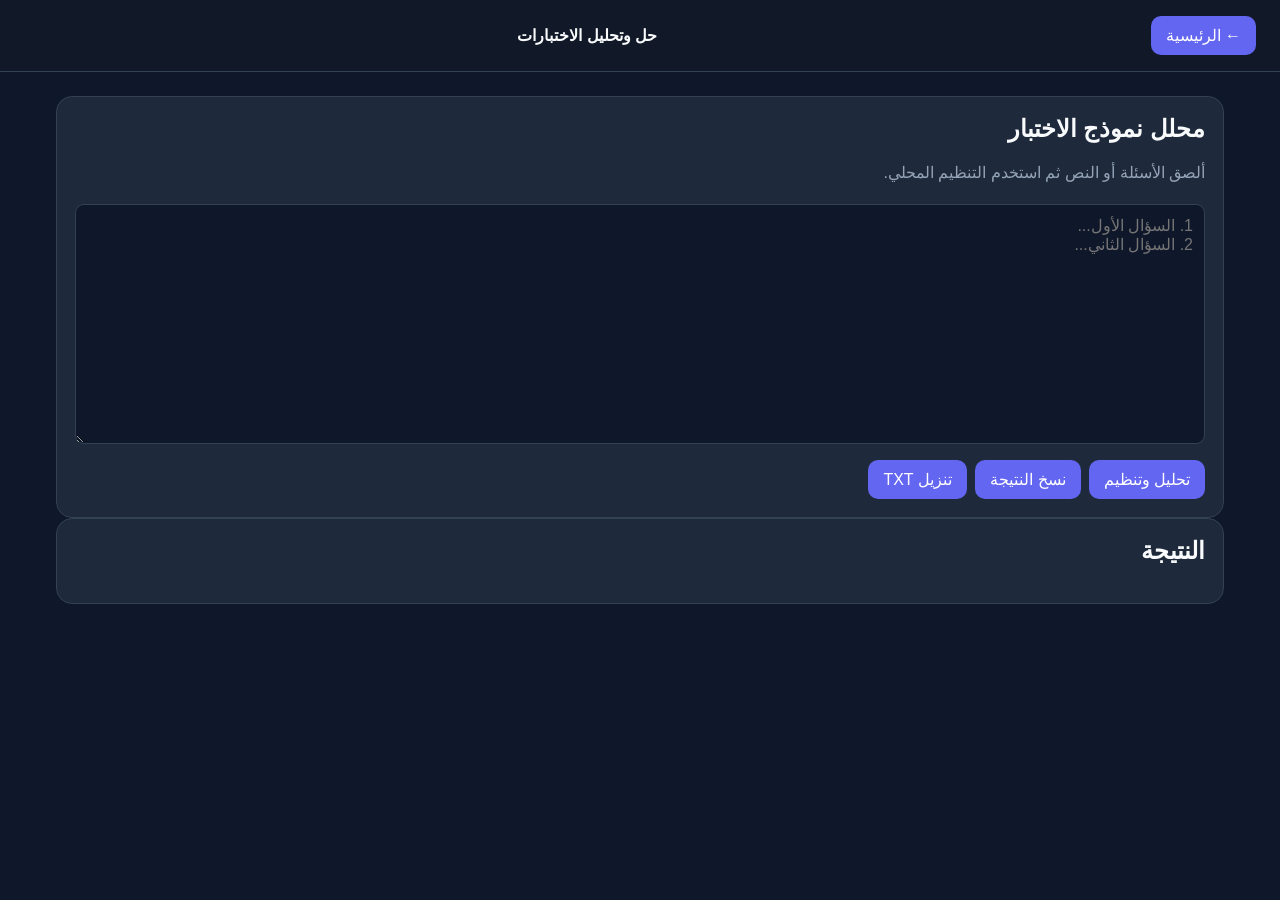
<file: exam_solver.html>
<!doctype html><html lang="ar" dir="rtl"><head><meta charset="utf-8"><meta name="viewport" content="width=device-width,initial-scale=1"><title>حل وتحليل الاختبارات — المعلم الذكي</title><link rel="stylesheet" href="teacher-tools.css"></head><body>
<header><a href="index.html">← الرئيسية</a><strong>حل وتحليل الاختبارات</strong><span></span></header><main class="container"><section class="card"><h2>محلل نموذج الاختبار</h2><p class="muted">ألصق الأسئلة أو النص ثم استخدم التنظيم المحلي.</p><textarea id="input" rows="12" placeholder="1. السؤال الأول...&#10;2. السؤال الثاني..."></textarea><div class="actions"><button onclick="analyze()">تحليل وتنظيم</button><button onclick="copyResult()">نسخ النتيجة</button><button onclick="downloadResult()">تنزيل TXT</button></div></section><section class="card"><h2>النتيجة</h2><div id="result" style="white-space:pre-wrap"></div></section></main><script src="teacher-tools.js"></script><script>let last='';function analyze(){let text=input.value.trim();let lines=text.split(/\n+/).filter(Boolean);let questions=lines.filter(x=>/^\s*(\d+[.)]|[-•])/.test(x));last=`عدد الأسطر: ${lines.length}\nعدد الأسئلة المكتشفة: ${questions.length}\n\nالأسئلة:\n`+(questions.length?questions.map((q,i)=>`${i+1}. ${q.replace(/^\s*(\d+[.)]|[-•])\s*/,'')}`).join('\n'):'لم يتم التعرف على أسئلة مرقمة.');result.textContent=last}async function copyResult(){await navigator.clipboard.writeText(last);alert('تم النسخ')}function downloadResult(){download('exam-analysis.txt',last)}</script></body></html>
</file>
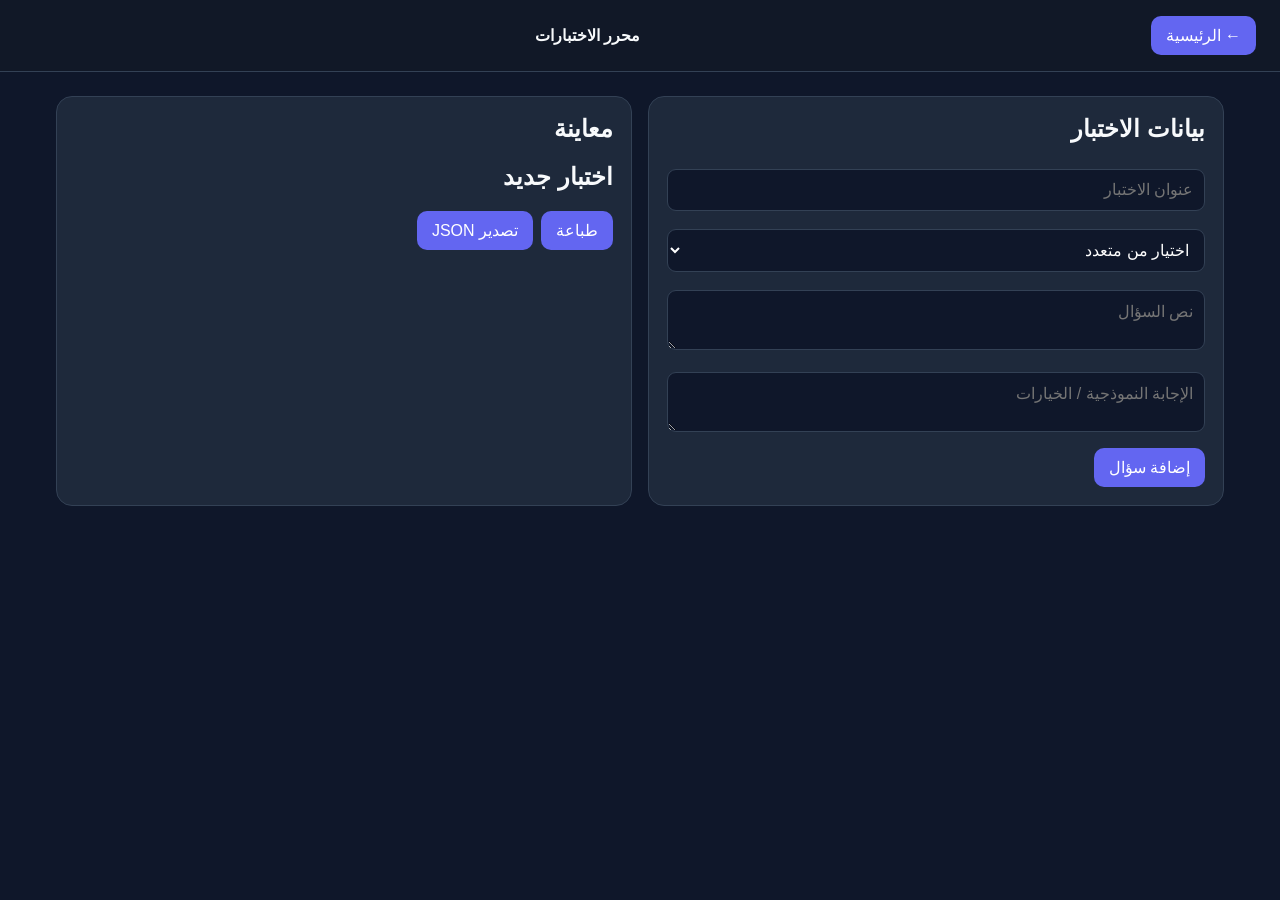
<file: exams.html>
<!doctype html><html lang="ar" dir="rtl"><head><meta charset="utf-8"><meta name="viewport" content="width=device-width,initial-scale=1"><title>محرر الاختبارات — المعلم الذكي</title><link rel="stylesheet" href="teacher-tools.css"></head><body>
<header><a href="index.html">← الرئيسية</a><strong>محرر الاختبارات</strong><span></span></header><main class="container"><div class="grid"><section class="card"><h2>بيانات الاختبار</h2><input id="title" placeholder="عنوان الاختبار"><select id="type"><option>اختيار من متعدد</option><option>صح وخطأ</option><option>قصير</option></select><textarea id="question" placeholder="نص السؤال"></textarea><textarea id="answer" placeholder="الإجابة النموذجية / الخيارات"></textarea><button onclick="addQ()">إضافة سؤال</button></section><section class="card"><h2>معاينة</h2><div id="preview"></div><div class="actions"><button onclick="print()">طباعة</button><button onclick="exportExam()">تصدير JSON</button></div></section></div></main><script src="teacher-tools.js"></script><script>let qs=load('t21_exam_questions');function render(){preview.innerHTML=`<h2>${esc(title.value||'اختبار جديد')}</h2>`+qs.map((q,i)=>`<div class="card"><b>${i+1}. ${esc(q.q)}</b><p class="muted">${q.type}</p><pre style="white-space:pre-wrap">${esc(q.a)}</pre><button class="danger" onclick="removeQ('${q.id}')">حذف</button></div>`).join('')}function addQ(){if(!question.value.trim())return;qs.push({id:uid(),type:type.value,q:question.value,a:answer.value});save('t21_exam_questions',qs);question.value=answer.value='';render()}function removeQ(id){qs=qs.filter(x=>x.id!==id);save('t21_exam_questions',qs);render()}function exportExam(){download('exam.json',JSON.stringify({title:title.value,questions:qs},null,2),'application/json')}title.oninput=render;render();</script></body></html>
</file>
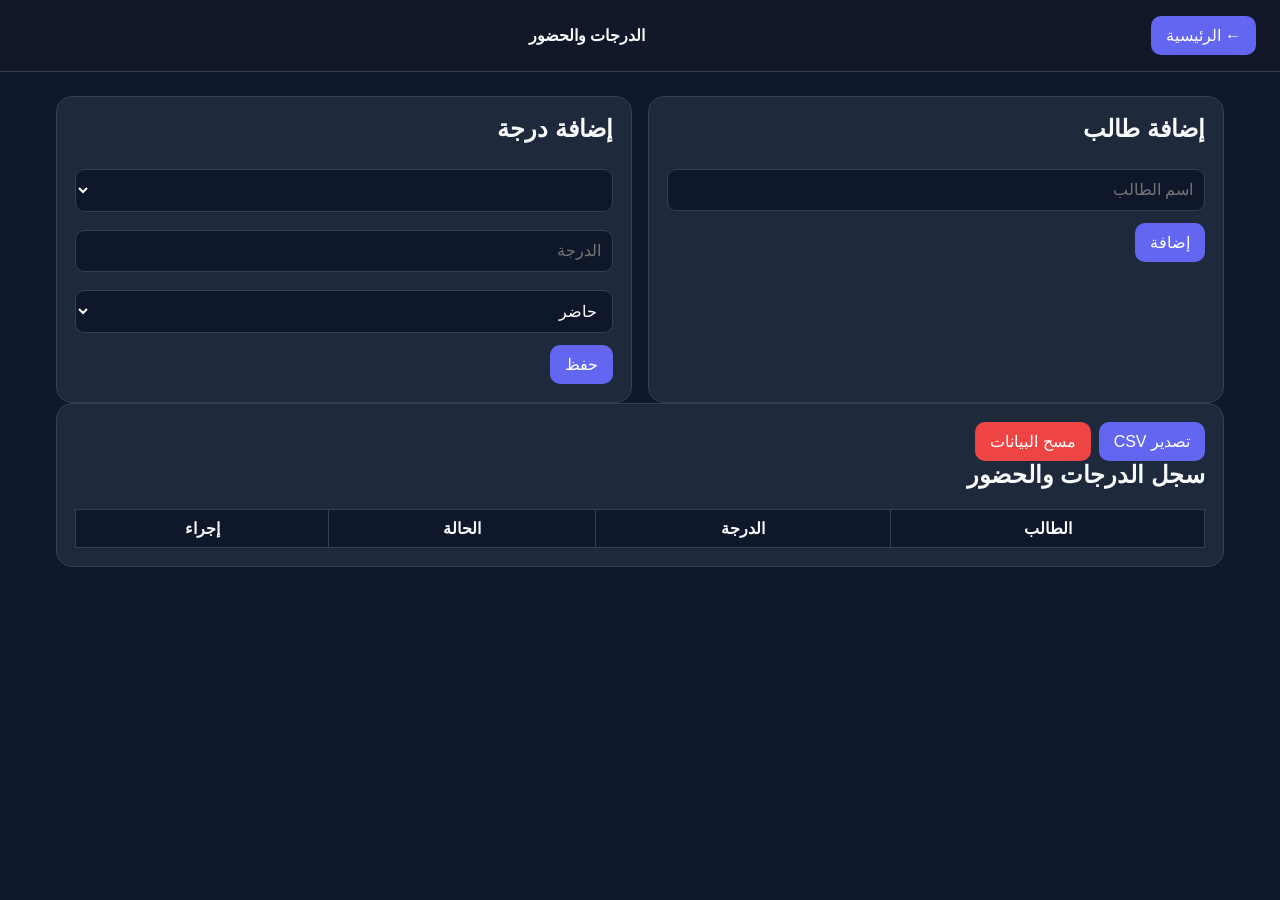
<file: grades.html>
<!doctype html><html lang="ar" dir="rtl"><head><meta charset="utf-8"><meta name="viewport" content="width=device-width,initial-scale=1"><title>الدرجات والحضور — المعلم الذكي</title><link rel="stylesheet" href="teacher-tools.css"></head><body>
<header><a href="index.html">← الرئيسية</a><strong>الدرجات والحضور</strong><span></span></header><main class="container"><div class="grid"><section class="card"><h2>إضافة طالب</h2><input id="name" placeholder="اسم الطالب"><button onclick="addStudent()">إضافة</button></section><section class="card"><h2>إضافة درجة</h2><select id="student"></select><input id="score" type="number" min="0" max="100" placeholder="الدرجة"><select id="status"><option>حاضر</option><option>غائب</option><option>متأخر</option></select><button onclick="addRecord()">حفظ</button></section></div><section class="card"><div class="actions"><button onclick="exportCSV()">تصدير CSV</button><button class="danger" onclick="clearAll()">مسح البيانات</button></div><h2>سجل الدرجات والحضور</h2><table><thead><tr><th>الطالب</th><th>الدرجة</th><th>الحالة</th><th>إجراء</th></tr></thead><tbody id="rows"></tbody></table></section></main><script src="teacher-tools.js"></script><script>let students=load('t21_students'),records=load('t21_grades');function render(){student.innerHTML=students.map(s=>`<option value="${s.id}">${esc(s.name)}</option>`).join('');rows.innerHTML=records.map(r=>{let s=students.find(x=>x.id===r.sid);return `<tr><td>${esc(s?.name||'محذوف')}</td><td>${r.score}</td><td>${r.status}</td><td><button class="danger" onclick="del('${r.id}')">حذف</button></td></tr>`}).join('')}function addStudent(){if(!name.value.trim())return;students.push({id:uid(),name:name.value.trim()});save('t21_students',students);name.value='';render()}function addRecord(){if(!student.value)return;records.push({id:uid(),sid:student.value,score:score.value||0,status:status.value});save('t21_grades',records);render()}function del(id){records=records.filter(x=>x.id!==id);save('t21_grades',records);render()}function clearAll(){if(confirm('مسح جميع السجلات؟')){records=[];save('t21_grades',records);render()}}function exportCSV(){download('grades.csv','الطالب,الدرجة,الحالة\n'+records.map(r=>{let s=students.find(x=>x.id===r.sid);return `"${s?.name||''}",${r.score},${r.status}`}).join('\n'),'text/csv')}render();</script></body></html>
</file>
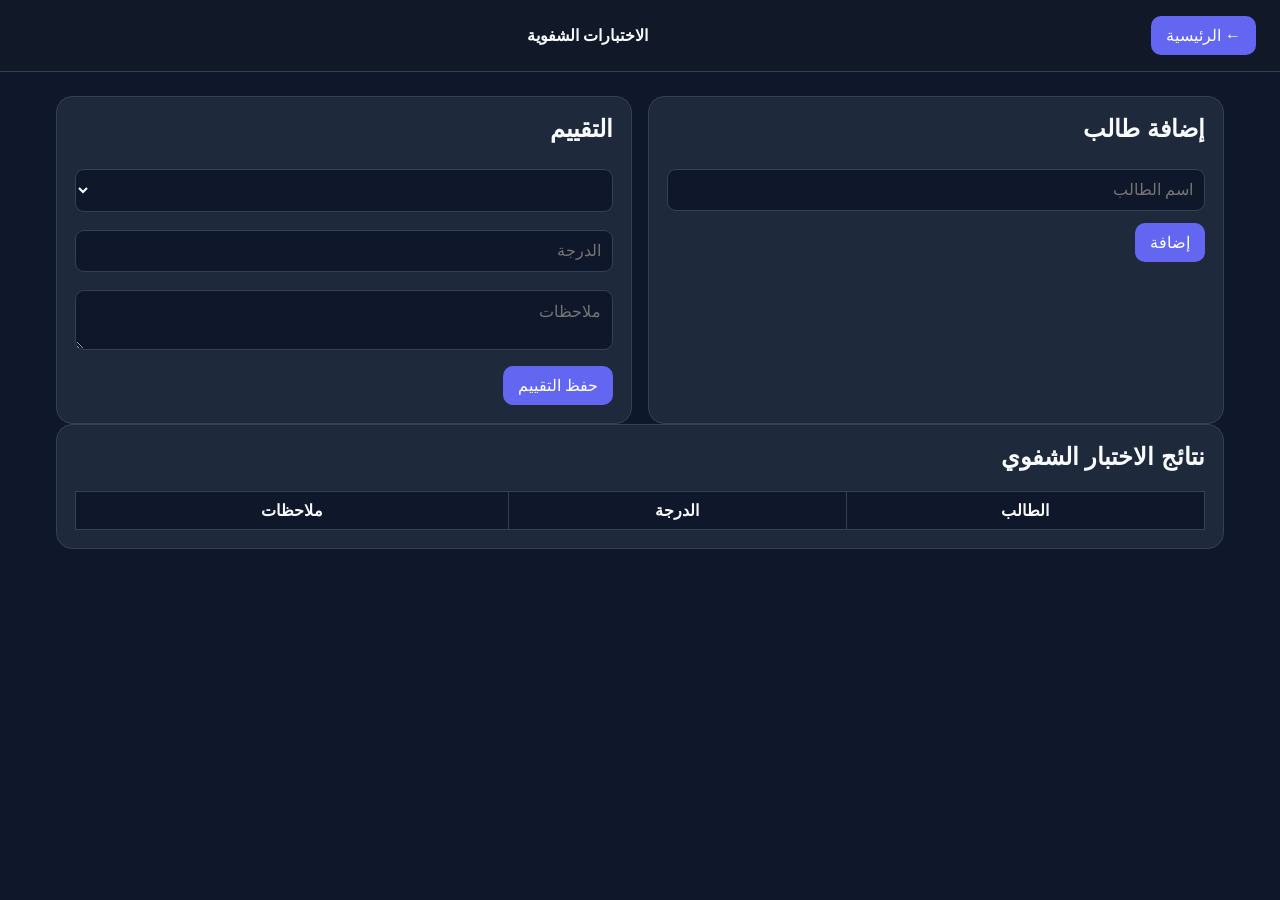
<file: oralexam.html>
<!doctype html><html lang="ar" dir="rtl"><head><meta charset="utf-8"><meta name="viewport" content="width=device-width,initial-scale=1"><title>الاختبارات الشفوية — المعلم الذكي</title><link rel="stylesheet" href="teacher-tools.css"></head><body>
<header><a href="index.html">← الرئيسية</a><strong>الاختبارات الشفوية</strong><span></span></header><main class="container"><div class="grid"><section class="card"><h2>إضافة طالب</h2><input id="n" placeholder="اسم الطالب"><button onclick="add()">إضافة</button></section><section class="card"><h2>التقييم</h2><select id="s"></select><input id="grade" type="number" min="0" max="100" placeholder="الدرجة"><textarea id="note" placeholder="ملاحظات"></textarea><button onclick="rate()">حفظ التقييم</button></section></div><section class="card"><h2>نتائج الاختبار الشفوي</h2><table><thead><tr><th>الطالب</th><th>الدرجة</th><th>ملاحظات</th></tr></thead><tbody id="out"></tbody></table></section></main><script src="teacher-tools.js"></script><script>let ss=load('t21_oral_students'),rr=load('t21_oral_results');function render(){s.innerHTML=ss.map(x=>`<option value="${x.id}">${esc(x.name)}</option>`).join('');out.innerHTML=rr.map(r=>{let x=ss.find(z=>z.id===r.sid);return `<tr><td>${esc(x?.name||'')}</td><td>${r.g}</td><td>${esc(r.n)}</td></tr>`}).join('')}function add(){if(!n.value)return;ss.push({id:uid(),name:n.value});save('t21_oral_students',ss);n.value='';render()}function rate(){if(!s.value)return;rr.push({sid:s.value,g:grade.value||0,n:note.value});save('t21_oral_results',rr);grade.value=note.value='';render()}render();</script></body></html>
</file>
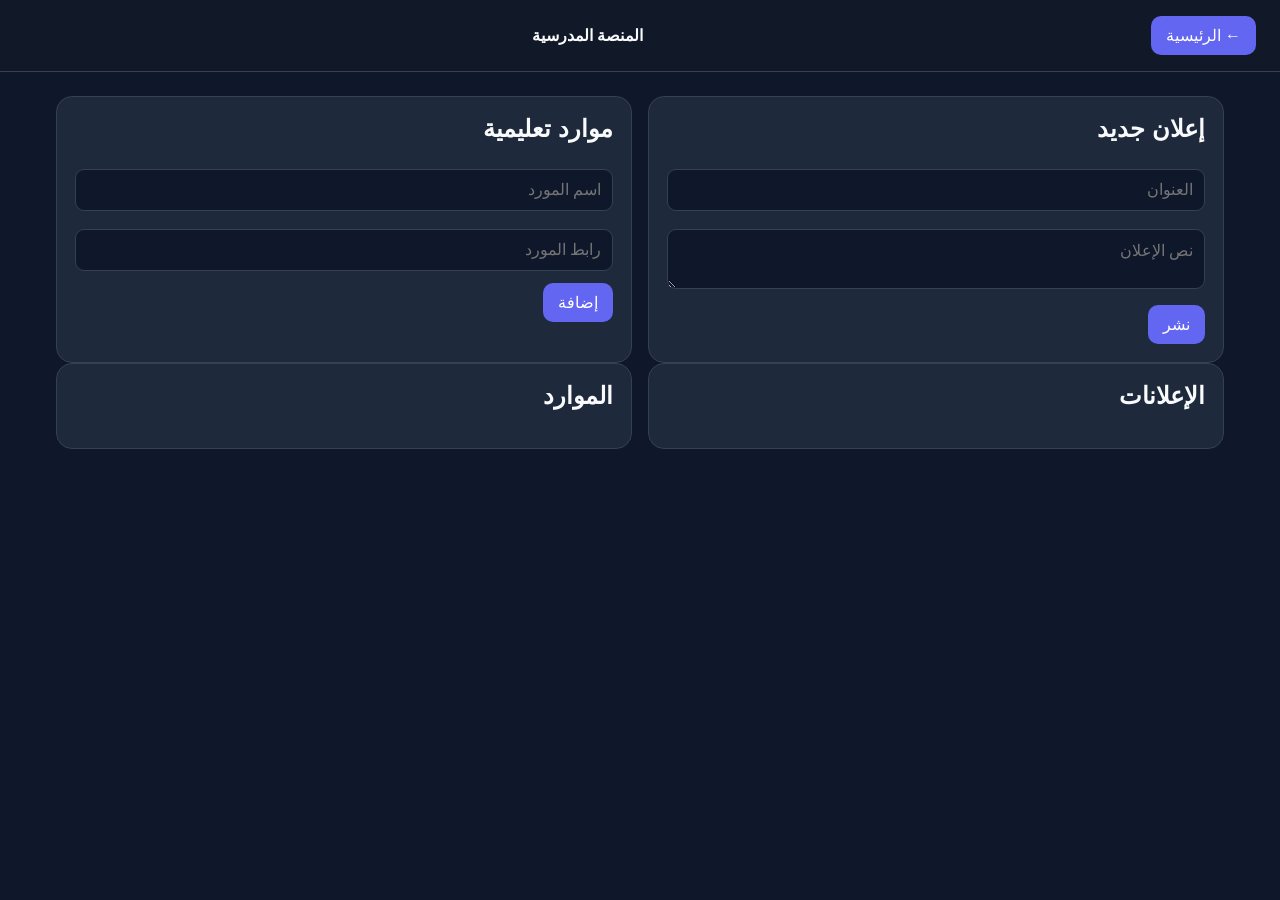
<file: platform.html>
<!doctype html><html lang="ar" dir="rtl"><head><meta charset="utf-8"><meta name="viewport" content="width=device-width,initial-scale=1"><title>المنصة المدرسية — المعلم الذكي</title><link rel="stylesheet" href="teacher-tools.css"></head><body>
<header><a href="index.html">← الرئيسية</a><strong>المنصة المدرسية</strong><span></span></header><main class="container"><div class="grid"><section class="card"><h2>إعلان جديد</h2><input id="annTitle" placeholder="العنوان"><textarea id="annText" placeholder="نص الإعلان"></textarea><button onclick="addAnn()">نشر</button></section><section class="card"><h2>موارد تعليمية</h2><input id="resTitle" placeholder="اسم المورد"><input id="resUrl" placeholder="رابط المورد"><button onclick="addRes()">إضافة</button></section></div><div class="grid"><section class="card"><h2>الإعلانات</h2><div id="anns"></div></section><section class="card"><h2>الموارد</h2><div id="resources"></div></section></div></main><script src="teacher-tools.js"></script><script>let anns=load('t21_anns'),resources=load('t21_resources');function render(){anns.innerHTML=anns.map(x=>`<div class="card"><b>${esc(x.t)}</b><p>${esc(x.x)}</p></div>`).join('')||'<p class="muted">لا توجد إعلانات</p>';resources.innerHTML=resources.map(x=>`<div class="card"><b>${esc(x.t)}</b><p><a href="${esc(x.u)}" target="_blank">فتح المورد</a></p></div>`).join('')||'<p class="muted">لا توجد موارد</p>'}function addAnn(){if(!annTitle.value)return;anns.unshift({t:annTitle.value,x:annText.value});save('t21_anns',anns);annTitle.value=annText.value='';render()}function addRes(){if(!resTitle.value||!resUrl.value)return;resources.unshift({t:resTitle.value,u:resUrl.value});save('t21_resources',resources);resTitle.value=resUrl.value='';render()}render();</script></body></html>
</file>
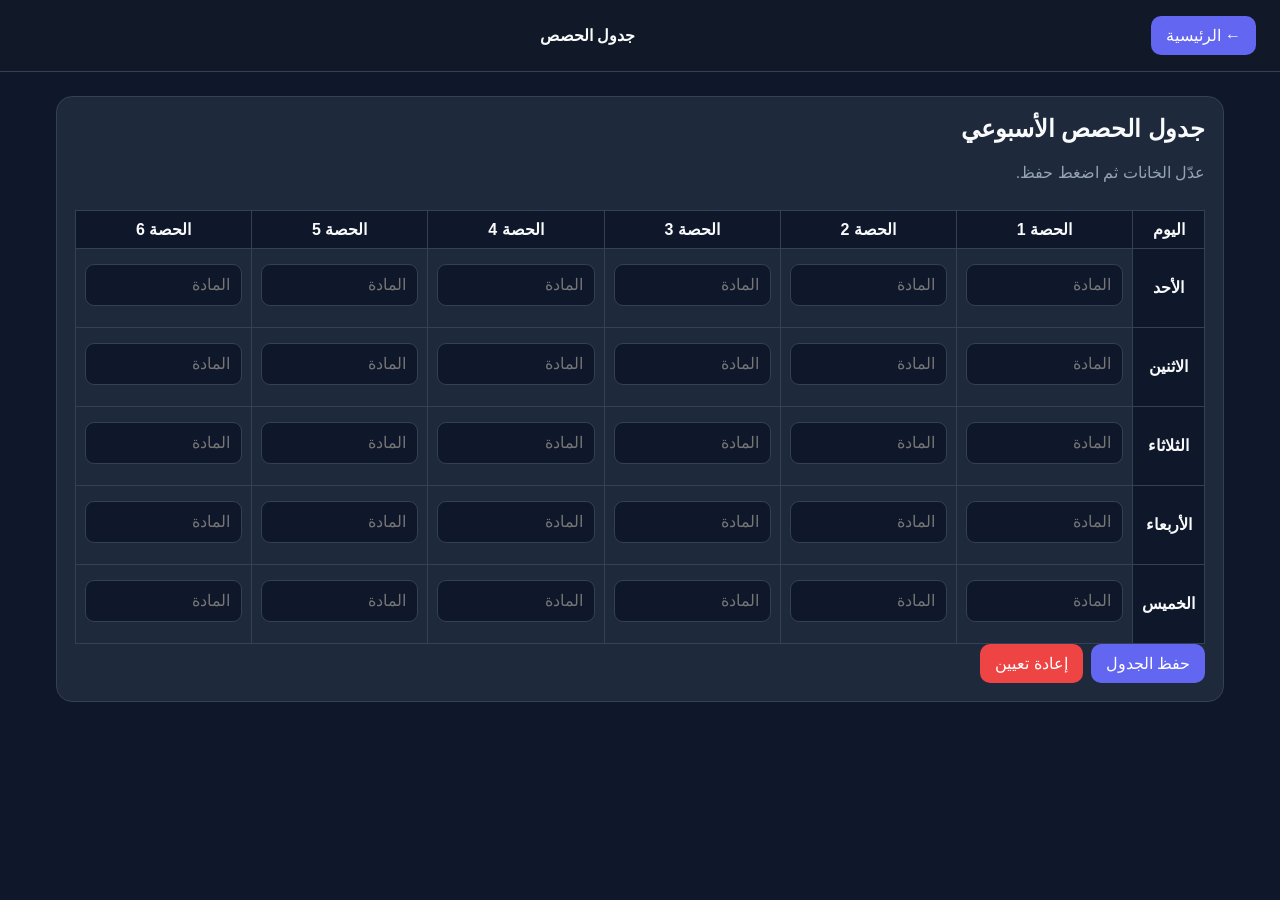
<file: schedule.html>
<!doctype html><html lang="ar" dir="rtl"><head><meta charset="utf-8"><meta name="viewport" content="width=device-width,initial-scale=1"><title>جدول الحصص — المعلم الذكي</title><link rel="stylesheet" href="teacher-tools.css"></head><body>
<header><a href="index.html">← الرئيسية</a><strong>جدول الحصص</strong><span></span></header><main class="container"><section class="card"><h2>جدول الحصص الأسبوعي</h2><p class="muted">عدّل الخانات ثم اضغط حفظ.</p><div style="overflow:auto"><table id="tbl"></table></div><div class="actions"><button onclick="saveTable()">حفظ الجدول</button><button onclick="clearTable()" class="danger">إعادة تعيين</button></div></section></main><script src="teacher-tools.js"></script><script>const days=['الأحد','الاثنين','الثلاثاء','الأربعاء','الخميس'];let data=load('t21_schedule',Array.from({length:5},()=>Array(6).fill('')));function render(){tbl.innerHTML='<tr><th>اليوم</th>'+Array.from({length:6},(_,i)=>`<th>الحصة ${i+1}</th>`).join('')+'</tr>'+days.map((d,i)=>`<tr><th>${d}</th>${data[i].map((v,j)=>`<td><input data-i="${i}" data-j="${j}" value="${esc(v)}" placeholder="المادة"></td>`).join('')}</tr>`).join('')}function saveTable(){document.querySelectorAll('#tbl input').forEach(x=>data[x.dataset.i][x.dataset.j]=x.value);save('t21_schedule',data);alert('تم الحفظ')}function clearTable(){data=Array.from({length:5},()=>Array(6).fill(''));save('t21_schedule',data);render()}render();</script></body></html>
</file>
<file: teacher-tools.css>
:root{--bg:#0f172a;--panel:#111827;--card:#1e293b;--primary:#6366f1;--text:#f8fafc;--muted:#94a3b8;--border:#334155;--success:#22c55e;--danger:#ef4444}
*{box-sizing:border-box}body{margin:0;font-family:Tahoma,Arial,sans-serif;background:var(--bg);color:var(--text);direction:rtl}
header{display:flex;align-items:center;justify-content:space-between;padding:16px 24px;background:#111827;border-bottom:1px solid var(--border);position:sticky;top:0;z-index:5}
a,.btn,button{background:var(--primary);color:white;border:0;border-radius:10px;padding:10px 15px;text-decoration:none;cursor:pointer;font:inherit}
.container{max-width:1200px;margin:24px auto;padding:0 16px}.grid{display:grid;grid-template-columns:repeat(auto-fit,minmax(260px,1fr));gap:16px}
.card{background:var(--card);border:1px solid var(--border);border-radius:16px;padding:18px}.card h2,.card h3{margin-top:0}
input,select,textarea{width:100%;padding:11px;margin:6px 0 12px;border-radius:9px;border:1px solid var(--border);background:#0f172a;color:white;font:inherit}
table{width:100%;border-collapse:collapse;margin-top:12px}th,td{border:1px solid var(--border);padding:9px;text-align:center}th{background:#0f172a}
.muted{color:var(--muted)}.danger{background:var(--danger)}.success{background:var(--success)}.actions{display:flex;gap:8px;flex-wrap:wrap}.hidden{display:none}
@media(max-width:700px){header{padding:12px}.container{margin:16px auto}table{font-size:12px}.card{padding:14px}}
</file>
